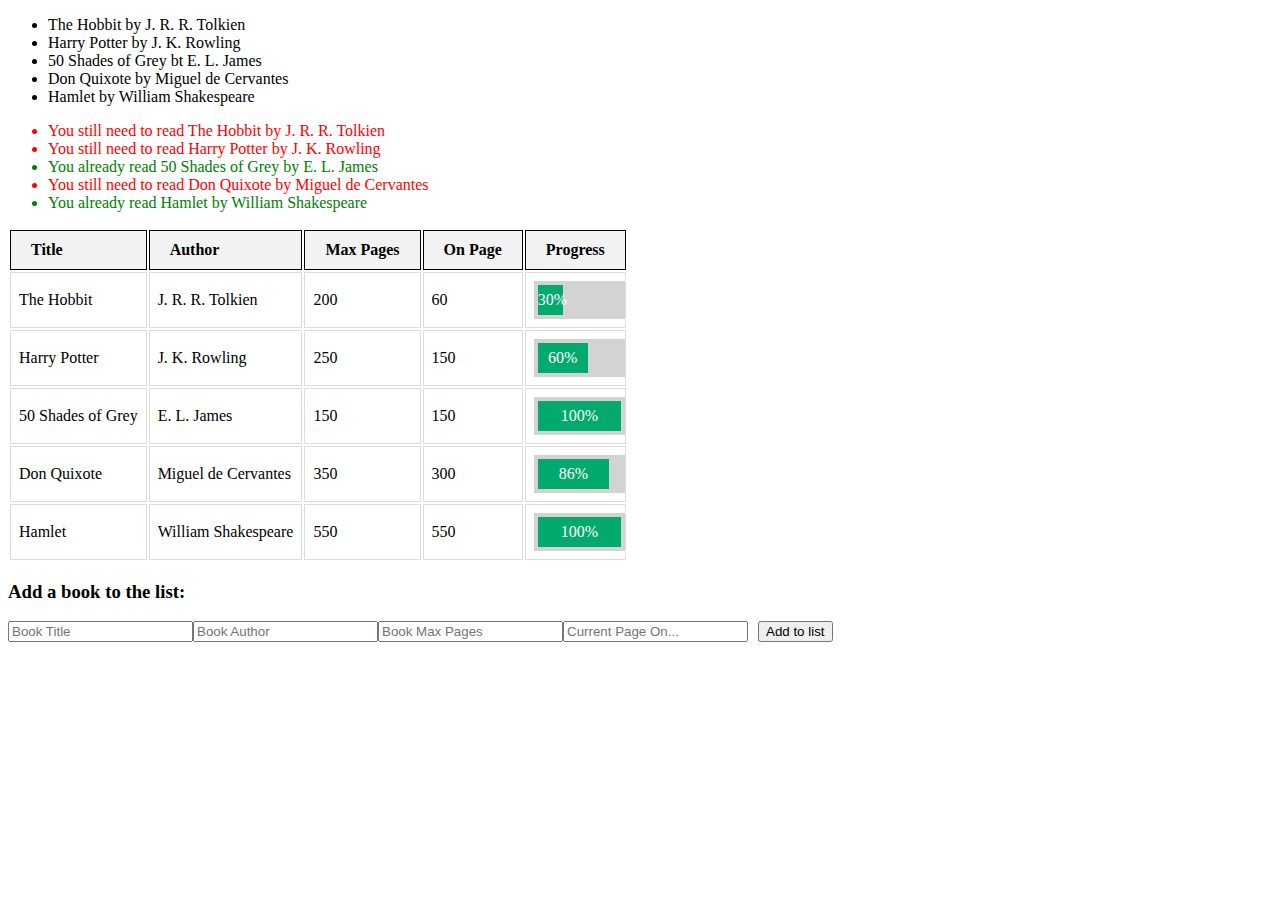
<file: index.html>
<!DOCTYPE html>
<html lang="en">
    <head>
        <meta charset="UTF-8" />
        <meta http-equiv="X-UA-Compatible" content="IE=edge" />
        <meta name="viewport" content="width=device-width, initial-scale=1.0" />
        <title>Challenge12</title>
        <link rel="stylesheet" href="./style.css" />
    </head>

    <body>
        <div class="wrap">
            <ul>
                <li>The Hobbit by J. R. R. Tolkien</li>
                <li>Harry Potter by J. K. Rowling</li>
                <li>50 Shades of Grey bt E. L. James</li>
                <li>Don Quixote by Miguel de Cervantes</li>
                <li>Hamlet by William Shakespeare</li>
            </ul>

            <ul id="book-list"></ul>

            <table>
                <thead>
                    <tr>
                        <th>Title</th>
                        <th>Author</th>
                        <th>Max Pages</th>
                        <th>On Page</th>
                        <th>Progress</th>
                    </tr>
                </thead>
                <tbody>
                    <tr>
                        <td>The Hobbit</td>
                        <td>J. R. R. Tolkien</td>
                        <td>200</td>
                        <td>60</td>
                        <td>
                            <div class="progress" id="myProgress">
                                <div class="bar pBar1">30%</div>
                            </div>
                        </td>
                    </tr>

                    <tr>
                        <td>Harry Potter</td>
                        <td>J. K. Rowling</td>
                        <td>250</td>
                        <td>150</td>
                        <td>
                            <div class="progress" id="myProgress">
                                <div class="bar pBar2">60%</div>
                            </div>
                        </td>
                    </tr>

                    <tr>
                        <td>50 Shades of Grey</td>
                        <td>E. L. James</td>
                        <td>150</td>
                        <td>150</td>
                        <td>
                            <div class="progress" id="myProgress">
                                <div class="bar pBar3">100%</div>
                            </div>
                        </td>
                    </tr>

                    <tr>
                        <td>Don Quixote</td>
                        <td>Miguel de Cervantes</td>
                        <td>350</td>
                        <td>300</td>
                        <td>
                            <div class="progress" id="myProgress">
                                <div class="bar pBar4">86%</div>
                            </div>
                        </td>
                    </tr>

                    <tr>
                        <td>Hamlet</td>
                        <td>William Shakespeare</td>
                        <td>550</td>
                        <td>550</td>
                        <td>
                            <div class="progress" id="myProgress">
                                <div class="bar pBar5">100%</div>
                            </div>
                        </td>
                    </tr>
                </tbody>
            </table>

            <h3>Add a book to the list:</h3>
            <form id="add-book-form">
                <label for="title-input"></label>
                <input
                    type="text"
                    id="title-input"
                    placeholder="Book Title"
                    required
                /><br />

                <label for="author-input"></label>
                <input
                    type="text"
                    id="author-input"
                    placeholder="Book Author"
                    required
                /><br />

                <label for="max-pages-input"></label>
                <input
                    type="number"
                    id="max-pages-input"
                    placeholder="Book Max Pages"
                    required
                /><br />

                <label for="on-page-input"></label>
                <input
                    type="number"
                    id="on-page-input"
                    placeholder="Current Page On..."
                    required
                /><br />

                <button type="submit">Add to list</button>
            </form>
        </div>

        <!-- JS -->
        <script src="./_main.js"></script>
    </body>
</html>
</file>
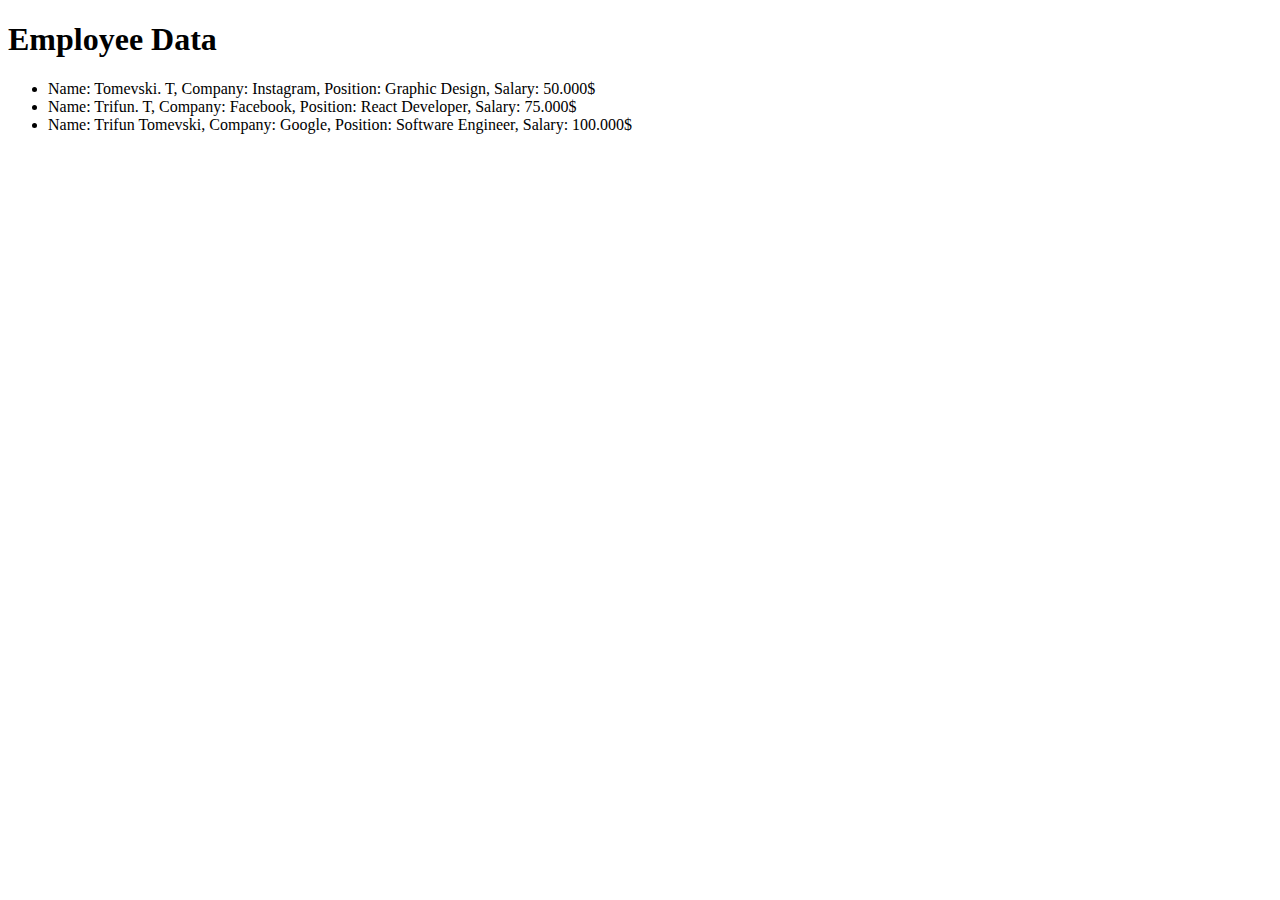
<file: index1.html>
<!DOCTYPE html>
<html lang="en">
    <head>
        <meta charset="UTF-8" />
        <meta http-equiv="X-UA-Compatible" content="IE=edge" />
        <meta name="viewport" content="width=device-width, initial-scale=1.0" />
        <title>Challenge 13 - JavaScript 5</title>
    </head>

    <body>
        <!-- Exercise I -->
        <h1>Employee Data</h1>
        <ul id="employee-list"></ul>

        <script src="./_main1.js"></script>
    </body>
</html>
</file>
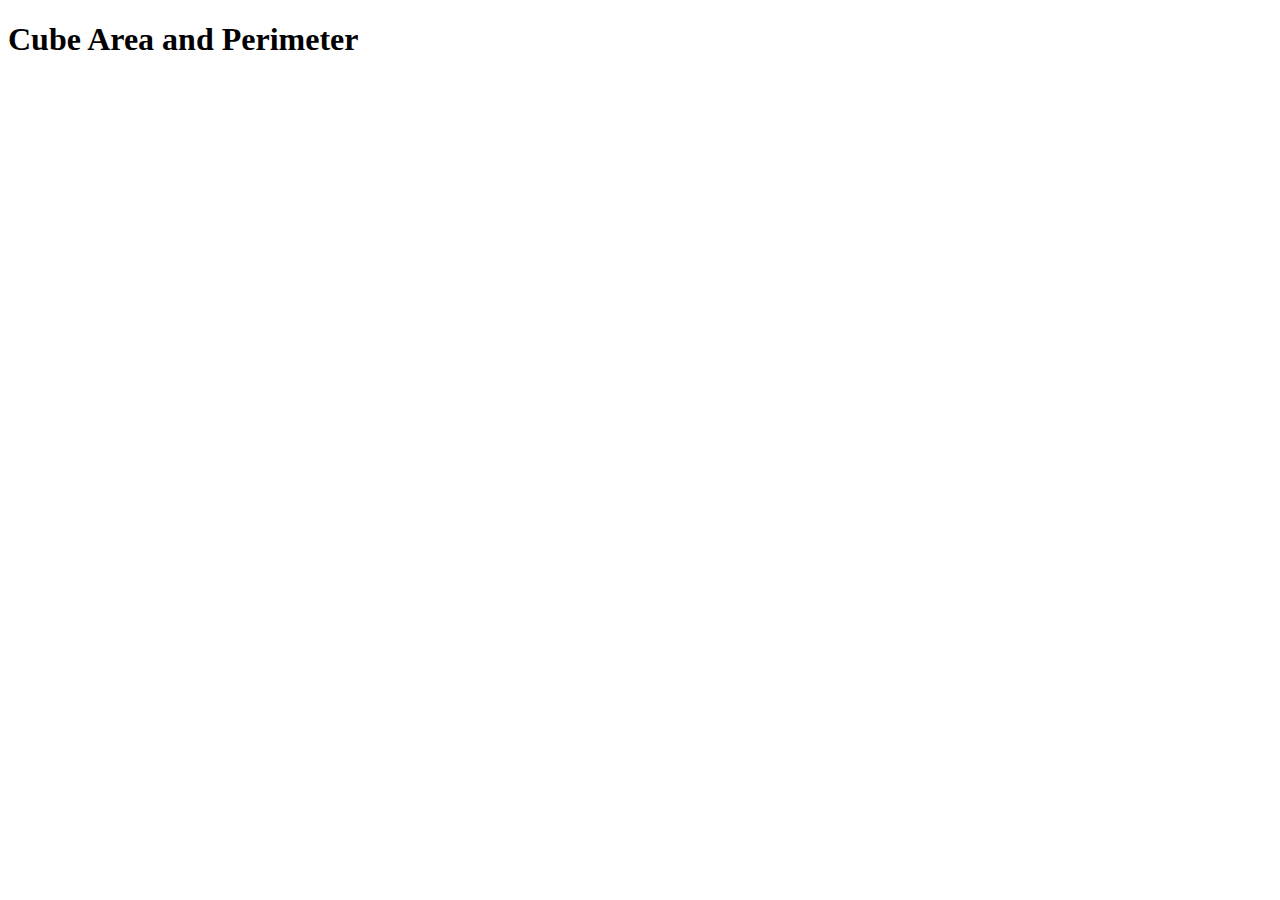
<file: index2.html>
<!DOCTYPE html>
<html lang="en">
    <head>
        <meta charset="UTF-8" />
        <meta http-equiv="X-UA-Compatible" content="IE=edge" />
        <meta name="viewport" content="width=device-width, initial-scale=1.0" />
        <title>Challenge 13 - JavaScript 5</title>
    </head>

    <body>
        <!-- Exercise II -->
        <h1>Cube Area and Perimeter</h1>

        <script src="./_main2.js"></script>
    </body>
</html>
</file>
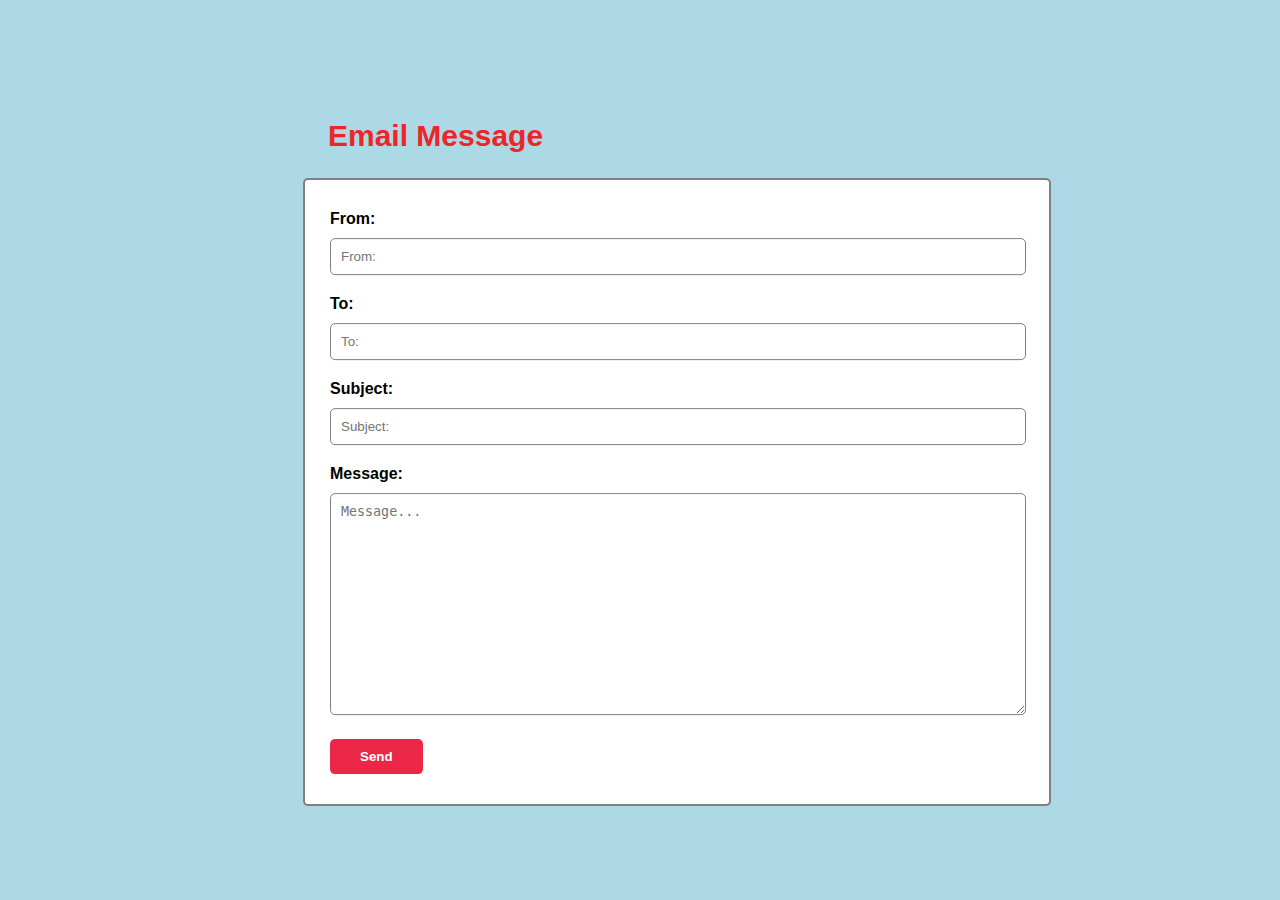
<file: index3.html>
<!DOCTYPE html>
<html lang="en">
    <head>
        <meta charset="UTF-8" />
        <meta http-equiv="X-UA-Compatible" content="IE=edge" />
        <meta name="viewport" content="width=device-width, initial-scale=1.0" />
        <title>Challenge 13 - JavaScript 5</title>
        <link rel="stylesheet" href="./style3.css" />
    </head>

    <body>
        <!-- Exercise III (with II solutions) -->
        <div class="wrapper">
            <h2>Email Message</h2>
            <form id="email-form">
                <label for="from">From:</label>
                <input type="text" id="from" name="from" placeholder="From:" />
                <label for="to">To:</label>
                <input type="text" id="to" name="to" placeholder="To:" />
                <label for="subject">Subject:</label>
                <input
                    type="text"
                    id="subject"
                    name="subject"
                    placeholder="Subject:"
                />
                <label for="message">Message:</label>
                <textarea
                    id="message"
                    name="message"
                    placeholder="Message..."
                ></textarea>
                <button type="submit">Send</button>
            </form>
        </div>

        <script src="./_main3-2solutions.js"></script>
    </body>
</html>
</file>
<file: style.css>
form {
    display: flex;
}
.space {
    margin-left: 10px;
}
button {
    margin-left: 10px;
}
table thead tr th {
    border: 1px solid black;
    padding: 10px 20px;
}
.progress {
    display: block;
    padding: 4px;
    width: 100%;
    background-color: lightgrey;
}
.bar {
    display: block;
    width: 1%;
    background-color: green;
    color: white;
}
th,
td {
    border: 1px solid #ddd;
    padding: 8px;
    text-align: left;
}
th {
    background-color: #f2f2f2;
}
.bar {
    background-color: #04aa6d;
    text-align: center;
    line-height: 30px;
    color: white;
}
.pBar1 {
    width: 30%;
}
.pBar2 {
    width: 60%;
}
.pBar3 {
    width: 100%;
}
.pBar4 {
    width: 86%;
}
.pBar5 {
    width: 100%;
}
</file>
<file: style3.css>
body {
    font-family: Arial, sans-serif;
    background-color: lightblue;
}
.wrapper {
    position: absolute;
    top: 50%;
    left: 50%;
    transform: translate(-50%, -50%);
}
#email-form {
    background-color: #fff;
    min-width: 600px;
    border: 2px solid grey;
    border-radius: 5px;
    padding-left: 25px;
    padding-right: 45px;
    padding-top: 30px;
    padding-bottom: 30px;
    width: 100%;
}
h2 {
    margin-left: 25px;
    display: flex;
    font-size: 30px;
    color: #ec2626;
}
label {
    display: block;
    font-weight: bold;
    margin-bottom: 10px;
}
input[type="text"],
textarea {
    width: 100%;
    padding: 10px;
    border: 1px solid grey;
    border-radius: 5px;
    margin-bottom: 20px;
}
textarea {
    height: 200px;
    resize: vertical;
}
button[type="submit"] {
    background-color: #ec2647;
    color: white;
    border: none;
    padding: 10px 30px;
    border-radius: 5px;
    font-weight: bold;
    cursor: pointer;
}
button[type="submit"]:hover {
    background-color: #7e21c5;
    transition: 0.3s;
}
</file>
